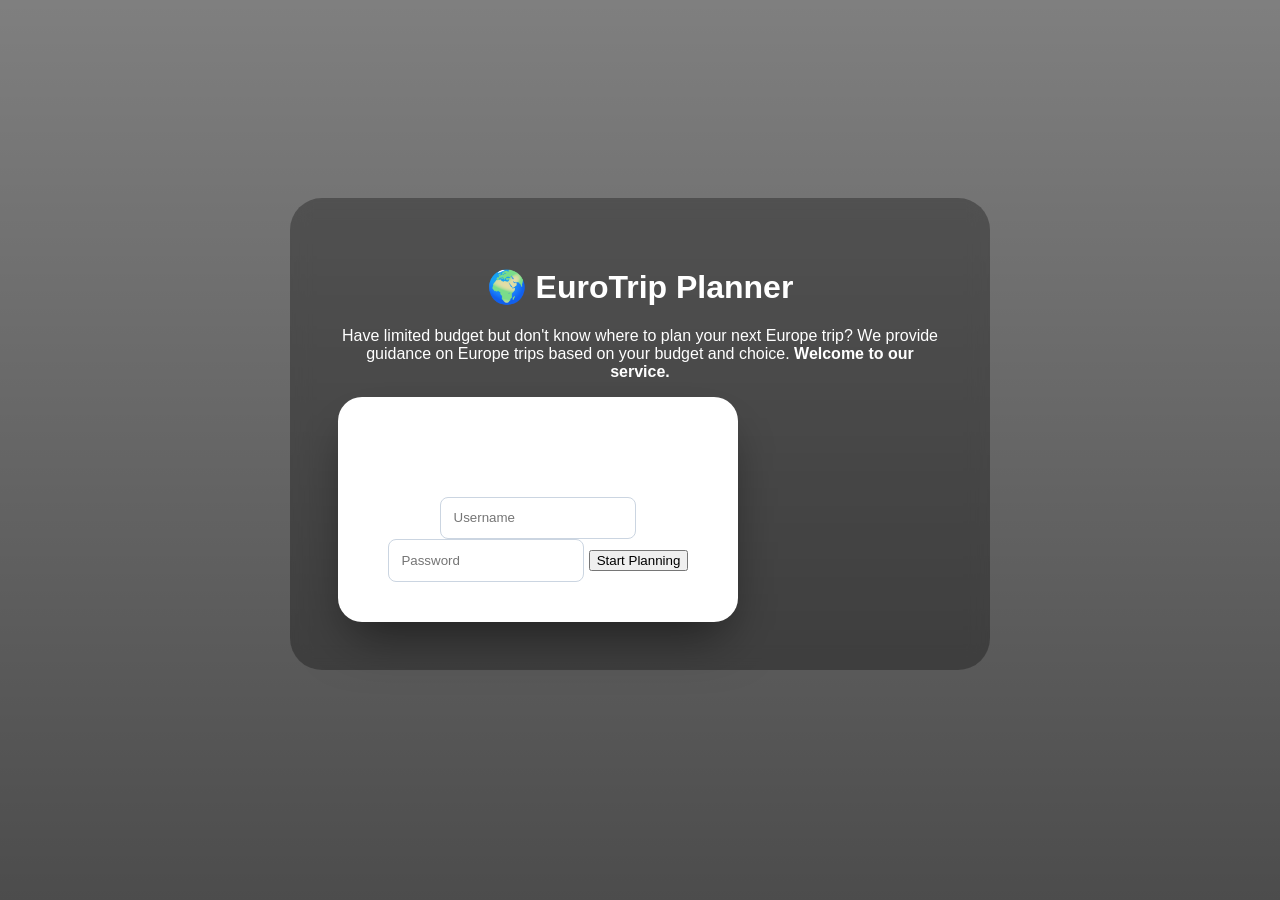
<file: index.html>
<!DOCTYPE html>
<html lang="en">
<head>
    <meta charset="UTF-8">
    <title>EuroTrip | Welcome</title>
    <link rel="stylesheet" href="style.css">
</head>
<body class="landing-page">
    <div class="hero-overlay">
        <div class="welcome-text">
            <h1>🌍 EuroTrip Planner</h1>
            <p class="intro-message">
                Have limited budget but don't know where to plan your next Europe trip? 
                We provide guidance on Europe trips based on your budget and choice. 
                <strong>Welcome to our service.</strong>
            </p>
        </div>

        <div class="login-card">
            <h3>Member Login</h3>
            <form id="login-form">
                <input type="text" id="username" placeholder="Username" required>
                <input type="password" id="password" placeholder="Password" required>
                <button type="submit" class="primary-btn">Start Planning</button>
            </form>
        </div>
    </div>
    <script src="auth.js"></script>
</body>
</html>
</file>
<file: style.css>
/* --- 1. CORE VARIABLES & RESET --- */
:root {
    --primary: #2563eb;
    --secondary: #64748b;
    --bg: #f8fafc;
    --text: #1e293b;
    --white: #ffffff;
}

* {
    box-sizing: border-box;
    transition: all 0.25s ease;
}

body {
    font-family: 'Segoe UI', Roboto, sans-serif;
    margin: 0;
    color: var(--text);
}

/* --- 2. LOGIN PAGE (Hero Section) --- */
.landing-page {
    background: linear-gradient(rgba(0, 0, 0, 0.5), rgba(0, 0, 0, 0.7)), 
                url('https://images.unsplash.com/photo-1467269204594-9661b134dd2b?auto=format&fit=crop&w=1920&q=80');
    background-size: cover;
    background-position: center;
    height: 100vh;
    display: flex;
    flex-direction: column;
    align-items: center;
    justify-content: center;
}

.hero-overlay {
    background: rgba(0, 0, 0, 0.3);
    backdrop-filter: blur(10px);
    padding: 3rem;
    border-radius: 2rem;
    color: white;
    max-width: 700px;
    margin-bottom: 2rem;
    text-align: center;
}

.login-card {
    background: var(--white);
    padding: 2.5rem;
    border-radius: 1.5rem;
    box-shadow: 0 25px 50px -12px rgba(0, 0, 0, 0.5);
    width: 90%;
    max-width: 400px;
    text-align: center;
}

/* --- 3. PLANNER PAGE (The Modern Travel Look) --- */
.planner-bg {
    /* High-quality European landscape background */
    background: linear-gradient(rgba(255, 255, 255, 0.75), rgba(240, 244, 248, 0.85)), 
                url('https://images.unsplash.com/photo-1533105079780-92b9be482077?auto=format&fit=crop&w=1920&q=80');
    background-attachment: fixed;
    background-size: cover;
    background-position: center;
    min-height: 100vh;
}

.navbar { 
    background: rgba(37, 99, 235, 0.9); 
    backdrop-filter: blur(10px);
    color: white; 
    padding: 1rem 5%; 
    display: flex; 
    justify-content: space-between; 
    align-items: center;
    position: sticky;
    top: 0;
    z-index: 1000;
}

.container { 
    max-width: 1200px; 
    margin: 0 auto; 
    padding: 2rem; 
}

/* --- 4. PANELS & INPUTS --- */
.card-panel {
    background: rgba(255, 255, 255, 0.9); /* Semi-transparent white */
    backdrop-filter: blur(5px);
    padding: 2rem; 
    border-radius: 1rem;
    display: flex; 
    flex-wrap: wrap; 
    gap: 1.5rem; 
    justify-content: center;
    box-shadow: 0 10px 25px rgba(0,0,0,0.1); 
    margin-bottom: 2.5rem;
    border: 1px solid rgba(255,255,255,0.5);
}

.input-group { display: flex; flex-direction: column; gap: 0.5rem; }
.input-group label { font-weight: 700; font-size: 0.85rem; color: var(--secondary); text-transform: uppercase; }

input, select { 
    padding: 0.8rem; 
    border: 1px solid #cbd5e1; 
    border-radius: 0.5rem; 
    background: white;
}

#search-btn {
    background: var(--primary); 
    color: white; 
    border: none; 
    padding: 0 3rem;
    cursor: pointer; 
    font-weight: bold;
    border-radius: 0.5rem;
    height: 48px;
    align-self: flex-end;
}

#search-btn:hover { background: #1d4ed8; transform: translateY(-2px); }

/* --- 5. MAP & RESULTS --- */
#map { 
    height: 450px; 
    border-radius: 1rem; 
    margin-bottom: 2.5rem; 
    border: 5px solid white;
    box-shadow: 0 15px 30px rgba(0,0,0,0.15);
    z-index: 1; 
}

.results-grid {
    display: grid; 
    grid-template-columns: repeat(auto-fill, minmax(280px, 1fr));
    gap: 2rem; 
    margin-bottom: 4rem;
}

.city-card { 
    background: white; 
    border-radius: 1rem; 
    overflow: hidden; 
    box-shadow: 0 4px 15px rgba(0,0,0,0.1); 
}

.city-card img { width: 100%; height: 200px; object-fit: cover; }
.card-body { padding: 1.5rem; }

/* --- 6. FEEDBACK & HISTORY --- */
.feedback-panel {
    background: rgba(255, 255, 255, 0.95);
    padding: 2.5rem;
    border-radius: 1rem;
    box-shadow: 0 10px 25px rgba(0,0,0,0.1);
    margin-top: 3rem;
}

#history-list li {
    background: white;
    padding: 1rem;
    margin-bottom: 0.8rem;
    border-radius: 0.5rem;
    border-left: 5px solid var(--primary);
    box-shadow: 0 2px 5px rgba(0,0,0,0.05);
    list-style: none;
}

/* --- 7. COMPARISON & MODALS --- */
.comparison-tray {
    position: fixed; 
    bottom: 2rem; 
    left: 50%; 
    transform: translateX(-50%);
    background: var(--primary); 
    color: white; 
    padding: 1rem 2.5rem;
    border-radius: 50px; 
    z-index: 1000; 
    box-shadow: 0 10px 30px rgba(37, 99, 235, 0.5);
    display: flex;
    align-items: center;
    gap: 1.5rem;
}

.modal {
    position: fixed; top: 0; left: 0; width: 100%; height: 100%;
    background: rgba(15, 23, 42, 0.8); backdrop-filter: blur(5px);
    z-index: 9999; display: flex; align-items: center; justify-content: center;
}

.modal-content { 
    background: white; padding: 2.5rem; border-radius: 1.5rem; 
    width: 90%; max-width: 600px; 
}

/* --- 8. UTILITIES --- */
.hidden { display: none !important; }

.submit-btn {
    background: #10b981;
    color: white;
    padding: 0.8rem;
    border: none;
    border-radius: 0.5rem;
    cursor: pointer;
    font-weight: bold;
}
</file>
